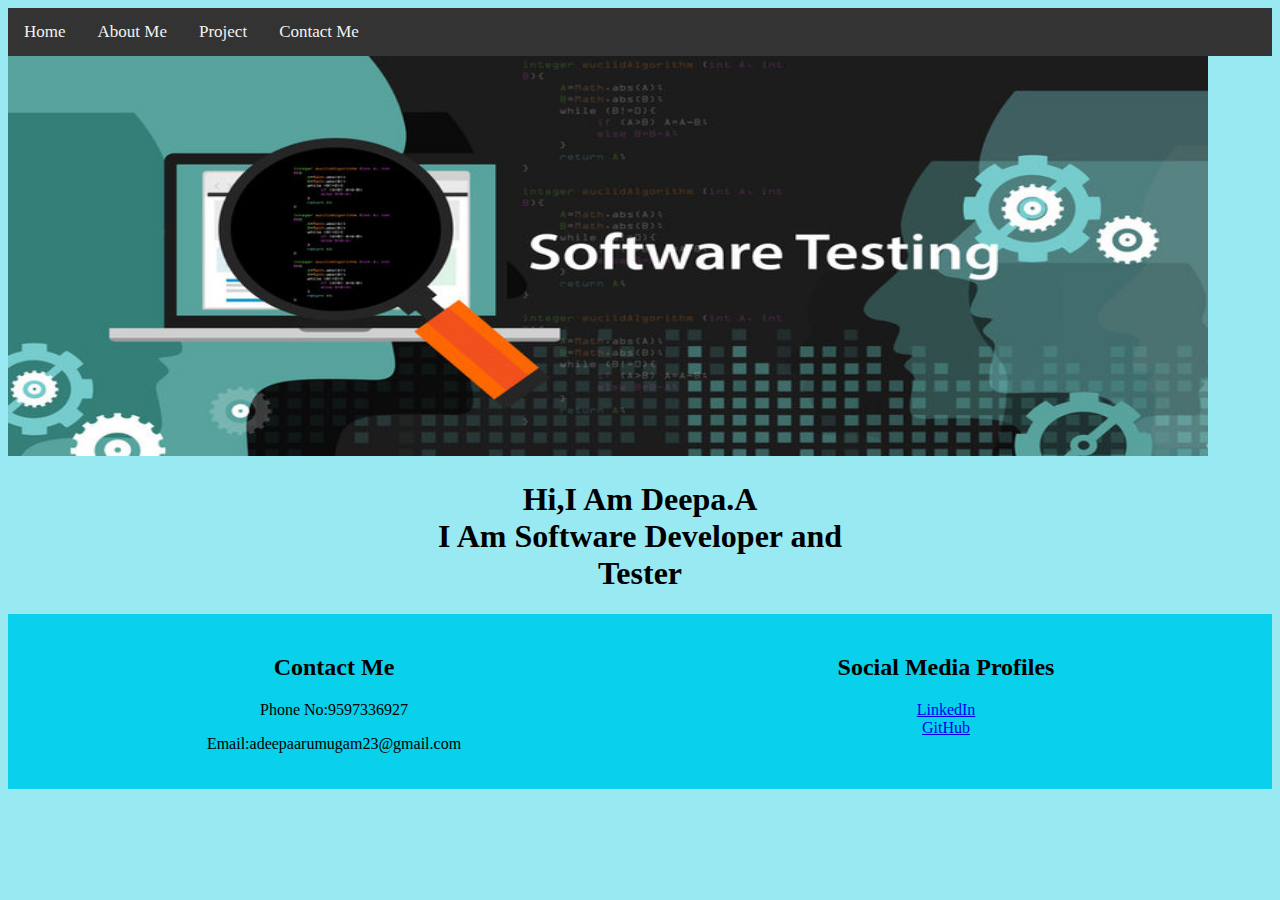
<file: index.html>
<!DOCTYPE html>
<html>
<head>
	<title>Deepaprofile</title>
    <link rel="stylesheet" href="styles.css">
    <link rel="icon" type="image/x-icon" href="image/favicon.ico">
</head>
<div class="topnav">
    <a href="deepaindex.html">Home</a>
    <a href="aboutme.html">About Me</a>
    <a href="Project.html">Project</a>
    <a href="contactme.html">Contact Me</a>
  </div>
<body style="background-color:rgb(153, 233, 243);">
    <img src="image/testerimage.jpg" alt="image" width="1200" height="400">
<br/>
</body>
     <h1>Hi,I Am Deepa.A<br/>
    I Am Software Developer and <br/>Tester</h1>
    
    <footer>
        <div class="contact">
            <h2>Contact Me</h2>
            <p>Phone No:9597336927</p>
            <p>Email:adeepaarumugam23@gmail.com</p>
        </div>
        <div class="social-links">
            <h2>Social Media Profiles</h2>
            <a href="https://www.linkedin.com/in/deepa-arumugam-306809267" target="_blank">LinkedIn</a><br/>
            <a href="https://deepakavi.github.io/" target="_blank">GitHub</a>
        </div>
    </footer>

</body>

</html>
</file>
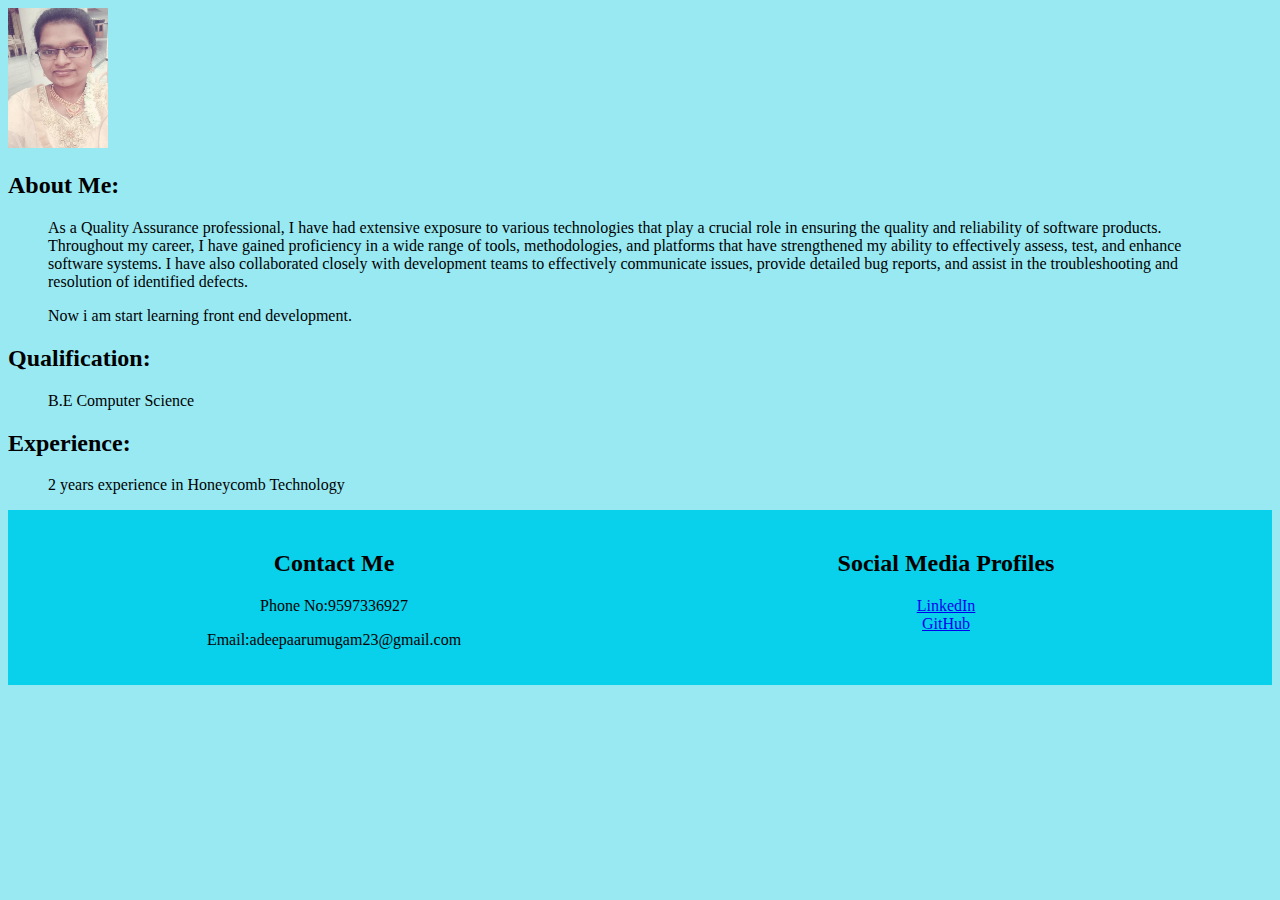
<file: aboutme.html>
<!DOCTYPE html>
<body>
<head>
	<title>Deepaprofile</title>
    <link rel="stylesheet" href="styles.css">
    <link rel="icon" type="image/x-icon" href="image/favicon.ico">
</head>

<body style="background-color:rgb(153, 233, 243);">
    
</body>
     <img src="image/deepa.jpeg" alt="image" width="100" height="140">
<h2>About Me:</h2>

<p><blockquote>As a Quality Assurance professional, I have had extensive exposure to various technologies that play a crucial role in ensuring the quality and reliability of software products.<br>
Throughout my career, I have gained proficiency in a wide range of tools, methodologies, and platforms that have strengthened my ability to effectively assess, test, and enhance software systems.
I have also collaborated closely with development teams to effectively communicate issues, provide detailed bug reports, and assist in the troubleshooting and resolution of identified defects.</blockquote></p>

<p><blockquote>Now i am start learning front end development.</blockquote></p>
<h2>Qualification:</h2>
<p><blockquote>B.E Computer Science</blockquote></p>
<h2>Experience:</h2>
<p><blockquote>2 years experience in Honeycomb Technology</blockquote></p> 
<footer>
    <div class="contact">
        <h2>Contact Me</h2>
        <p>Phone No:9597336927</p>
        <p>Email:adeepaarumugam23@gmail.com</p>
    </div>
    <div class="social-links">
        <h2>Social Media Profiles</h2>
        <a href="https://www.linkedin.com/in/deepa-arumugam-306809267" target="_blank">LinkedIn</a><br/>
        <a href="https://deepakavi.github.io/" target="_blank">GitHub</a>
    </div>
</footer>
</body>
	</html>
</file>
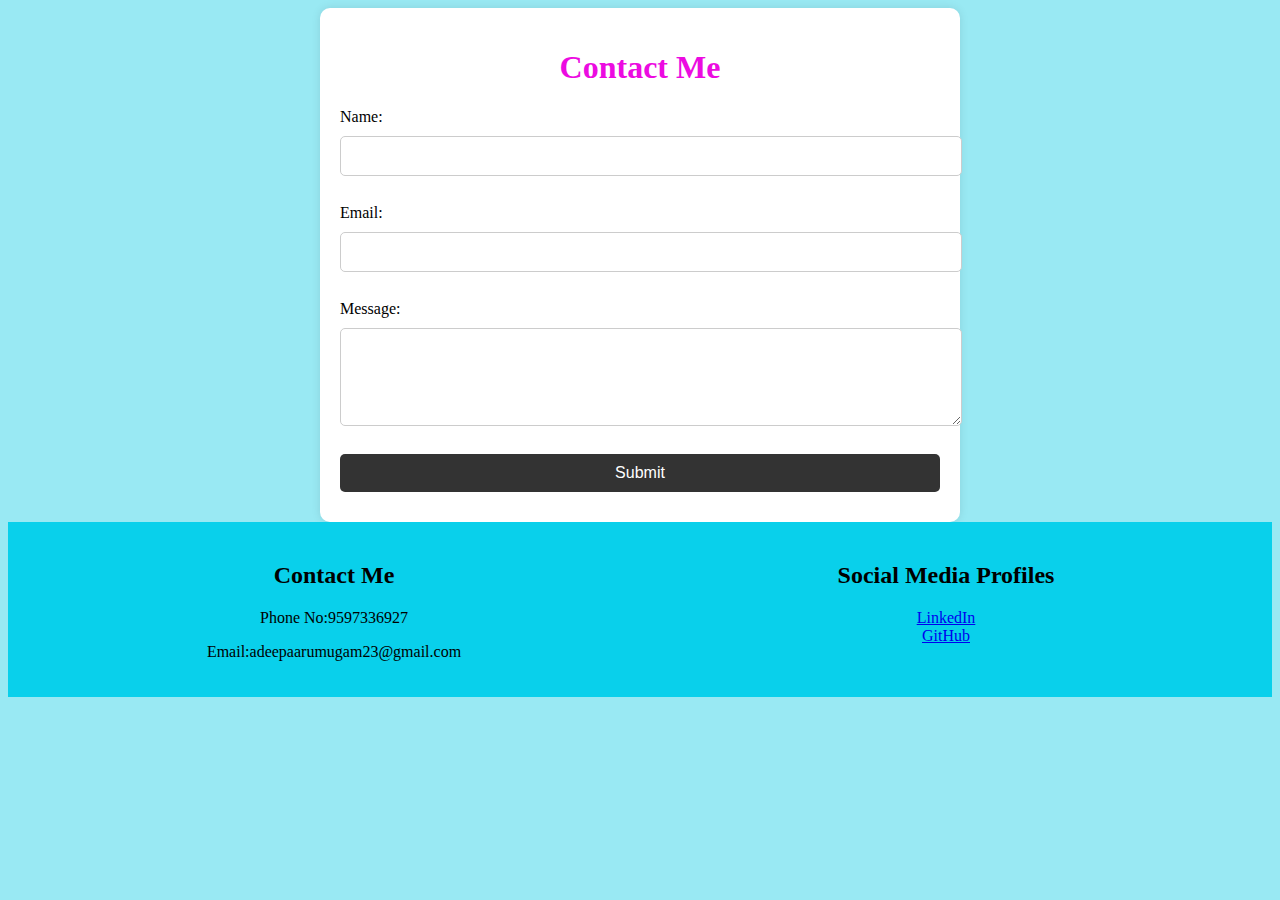
<file: contactme.html>
<!DOCTYPE html>
<head>
	<title>Deepaprofile</title>
    <link rel="stylesheet" href="styles.css">
    <link rel="icon" type="image/x-icon" href="image/favicon.ico">
</head>
<body style="background-color:rgb(153, 233, 243);">
    <div class="container">
        <h1 style="color: rgb(236, 11, 225);">Contact Me</h1>
        <form>
            <label for="name">Name:</label>
            <input type="text" id="name" name="name" required><br>

            <label for="email">Email:</label>
            <input type="email" id="email" name="email" required><br>

            <label for="message">Message:</label>
            <textarea id="message" name="message" rows="4" required></textarea><br>

            <input type="submit" value="Submit">
        </form>
    </div>
    <footer>
        <div class="contact">
            <h2>Contact Me</h2>
            <p>Phone No:9597336927</p>
            <p>Email:adeepaarumugam23@gmail.com</p>
        </div>
        <div class="social-links">
            <h2>Social Media Profiles</h2>
            <a href="https://www.linkedin.com/in/deepa-arumugam-306809267" target="_blank">LinkedIn</a><br/>
            <a href="https://deepakavi.github.io/" target="_blank">GitHub</a>
        </div>
    </footer>
</body>
</html>
</file>
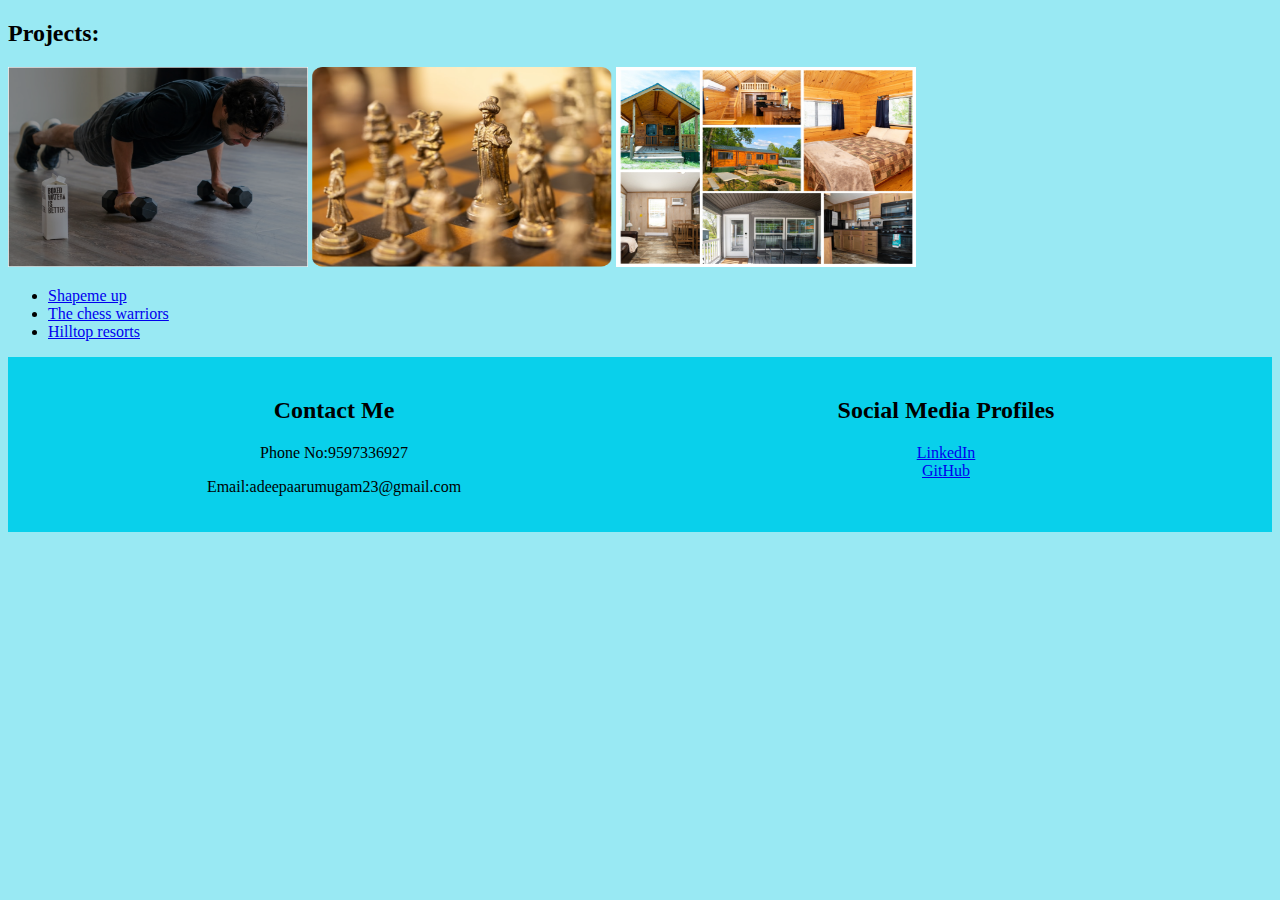
<file: Project.html>
<!DOCTYPE html>
<html>
<head>
	<title>Deepaprofile</title>
    <link rel="stylesheet" href="styles.css">
    <link rel="icon" type="image/x-icon" href="image/favicon.ico">
</head>

<body style="background-color:rgb(153, 233, 243);">
    <h2>Projects:</h2>
	

    <img src="image/shapemeimage.png" alt="image" width="300" height="200">	
    <img src="image/chess image.png" alt="image" width="300" height="200">
    <img src="image/hilltopresorts.jpeg" alt="image" width="300" height="200">
    
    <ul>
<li><a href="https://shapemeup-qa.azurewebsites.net/">Shapeme up</a></li>
<li><a href="https://www.thechesswarriors.com/">The chess warriors</a></li>
<li><a href="https://www.hilltopresorts.com/">Hilltop resorts</a></li>
</ul>
<footer>
    <div class="contact">
        <h2>Contact Me</h2>
        <p>Phone No:9597336927</p>
        <p>Email:adeepaarumugam23@gmail.com</p>
    </div>
    <div class="social-links">
        <h2>Social Media Profiles</h2>
        <a href="https://www.linkedin.com/in/deepa-arumugam-306809267" target="_blank">LinkedIn</a><br/>
        <a href="https://deepakavi.github.io/" target="_blank">GitHub</a>
    </div>
</footer>
	</body>

</html>
</file>
<file: styles.css>
h1{
    text-align: center;
    color:black;
}
.topnav {
  overflow: hidden;
  background-color: #333;
}

.topnav a {
  float: left;
  color: #f2f2f2;
  text-align: center;
  padding: 14px 16px;
  text-decoration: none;
  font-size: 17px;
}

.topnav a:hover {
  background-color: #ddd;
  color: black;
}

.container {
    max-width: 600px;
    margin: 0 auto;
    background-color: #fff;
    padding: 20px;
    border-radius: 10px;
    box-shadow: 0 0 10px rgba(0, 0, 0, 0.1);
}

form {
    text-align: left;
}

label, input, textarea {
    display: block;
    margin-bottom: 10px;
}

input, textarea {
    width: 100%;
    padding: 10px;
    font-size: 16px;
    border: 1px solid #ccc;
    border-radius: 5px;
}

input[type="submit"] {
    background-color: rgb(51, 51, 51);
    color: #fff;
    border: none;
    cursor: pointer;
    padding: 10px 20px;
    font-size: 16px;
    border-radius: 5px;
}

input[type="submit"]:hover {
    background-color: #555;
}
.content {
    text-align: center;
    padding: 50px;
}

footer {
    background-color: rgb(9, 208, 235);
    padding: 20px;
    display: flex;
    justify-content: space-around;
}

.contact, .social-links {
    flex: 1;
    text-align: center;
}

.container1 {
    width: 100%;
    background-color: #ddd;
  }
  
  .skills {
    text-align: center;
    padding-top: 10px;
    padding-bottom: 10px;
    color: white;
  }
  
  .html {width: 100%; background-color: #04AA6D;}
  .css {width: 100%; background-color: #2196F3;}
  .js {width: 99%; background-color: #f44336;}
  .Bootstrap5 {width: 100%; background-color: #f507f5;}
.React Js {width: 66%; background-color: #aedb0b;}
</file>
